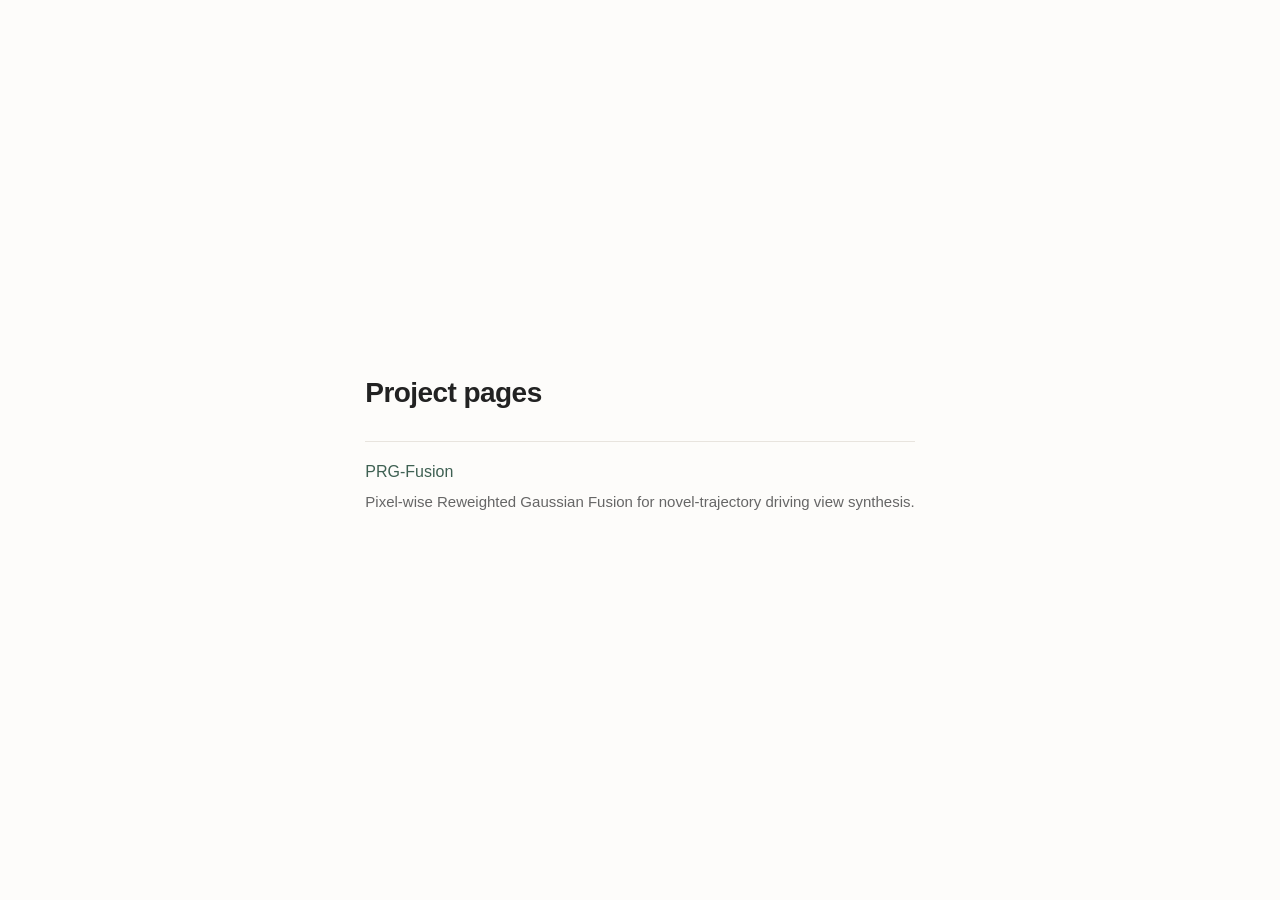
<file: index.html>
<!DOCTYPE html>
<html lang="en">
<head>
<meta charset="utf-8">
<meta name="viewport" content="width=device-width, initial-scale=1">
<title>Project pages</title>
<style>
  :root { color-scheme: light; }
  body { margin: 0; min-height: 100vh; display: grid; place-items: center;
         font: 400 16px/1.7 Inter, -apple-system, BlinkMacSystemFont, "Segoe UI", sans-serif;
         color: #222; background: #fdfcfa; }
  main { max-width: 640px; padding: 48px 24px; }
  h1 { font-size: 1.75rem; font-weight: 600; letter-spacing: -.02em; margin: 0 0 24px; }
  ul { list-style: none; padding: 0; margin: 0; }
  li { padding: 16px 0; border-top: 1px solid #e8e4de; }
  a { color: #3e6052; text-decoration: none; }
  a:hover { text-decoration: underline; }
  p { color: #666; margin: 4px 0 0; font-size: .9375rem; }
</style>
</head>
<body>
<main>
  <h1>Project pages</h1>
  <ul>
    <li>
      <a href="PRG-Fusion/">PRG-Fusion</a>
      <p>Pixel-wise Reweighted Gaussian Fusion for novel-trajectory driving view synthesis.</p>
    </li>
  </ul>
</main>
</body>
</html>
</file>
